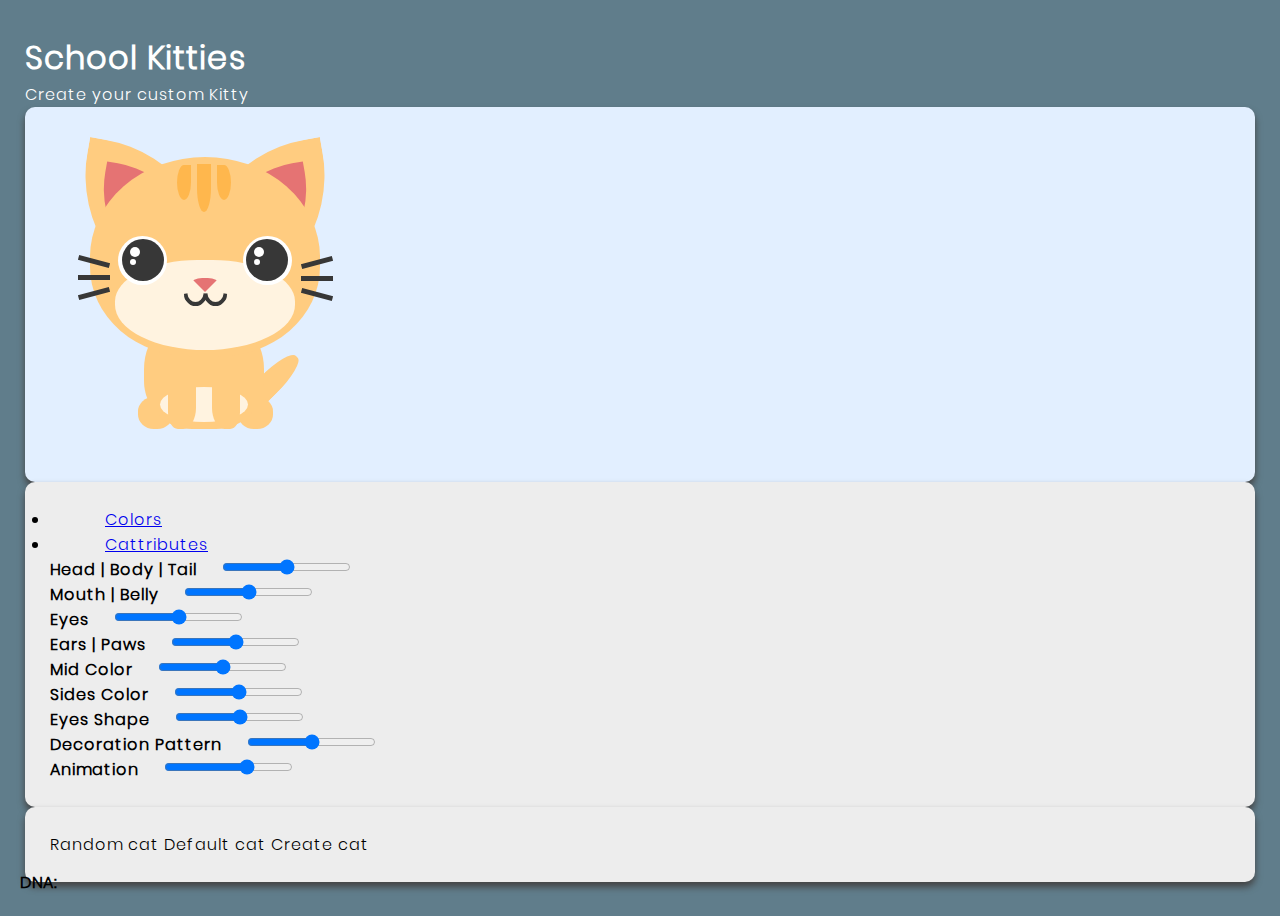
<file: index.html>
<html lang="en">
  <head>
    <meta charset="UTF-8" />
    <meta name="viewport" content="width=device-width, initial-scale=1.0" />
    <title>Academy kitties</title>
    <link
      rel="stylesheet"
      href="https://cdn.jsdelivr.net/npm/bootstrap@4.6.1/dist/css/bootstrap.min.css"
      integrity="sha384-zCbKRCUGaJDkqS1kPbPd7TveP5iyJE0EjAuZQTgFLD2ylzuqKfdKlfG/eSrtxUkn"
      crossorigin="anonymous"
    />

    <script
      src="https://cdn.jsdelivr.net/npm/jquery@3.5.1/dist/jquery.slim.min.js"
      integrity="sha384-DfXdz2htPH0lsSSs5nCTpuj/zy4C+OGpamoFVy38MVBnE+IbbVYUew+OrCXaRkfj"
      crossorigin="anonymous"
    ></script>
    <script
      src="https://cdn.jsdelivr.net/npm/popper.js@1.16.1/dist/umd/popper.min.js"
      integrity="sha384-9/reFTGAW83EW2RDu2S0VKaIzap3H66lZH81PoYlFhbGU+6BZp6G7niu735Sk7lN"
      crossorigin="anonymous"
    ></script>
    <script
      src="https://cdn.jsdelivr.net/npm/bootstrap@4.6.1/dist/js/bootstrap.min.js"
      integrity="sha384-VHvPCCyXqtD5DqJeNxl2dtTyhF78xXNXdkwX1CZeRusQfRKp+tA7hAShOK/B/fQ2"
      crossorigin="anonymous"
    ></script>

    <link rel="stylesheet" href="assets/css/mystyle.css" />
    <link rel="stylesheet" href="assets/css/cats.css" />
    <link rel="stylesheet" href="assets/css/colors.css" />
    <link rel="stylesheet" href="assets/css/factory.css" />
    <link rel="stylesheet" href="assets/css/frontend.css" />
    <link rel="stylesheet" href="assets/css/animations.css" />
  </head>
  <body>
    <div class="container p-5" style="margin-top: 1vh; margin-bottom: 1vh">
      <div>
        <h1 class="c-white">School Kitties</h1>
        <p class="c-white">Create your custom Kitty</p>
      </div>
      <div class="row">
        <div class="col-lg-4 catBox m-2 light-b-shadow">
          <div class="cat">
            <div class="cat__ear">
              <div id="leftEar" class="cat__ear--left">
                <div class="cat__ear--left-inside"></div>
              </div>
              <div id="rightEar" class="cat__ear--right">
                <div class="cat__ear--right-inside"></div>
              </div>
            </div>

            <div id="head" class="cat__head movingHead">
              <div id="midDot" class="cat__head-dots">
                <div id="leftDot" class="cat__head-dots_left"></div>
                <div id="rightDot" class="cat__head-dots_right"></div>
              </div>
              <div class="cat__eye">
                <div class="cat__eye--left">
                  <span class="pupil-left"></span>
                </div>
                <div class="cat__eye--right">
                  <span class="pupil-right"></span>
                </div>
              </div>
              <div class="cat__nose"></div>

              <div class="cat__mouth-contour"></div>
              <div class="cat__mouth-left"></div>
              <div class="cat__mouth-right"></div>

              <div class="cat__whiskers-left"></div>
              <div class="cat__whiskers-right"></div>
            </div>

            <div class="cat__body">
              <div class="cat__chest"></div>

              <div class="cat__chest_inner"></div>

              <div class="cat__paw-left"></div>
              <div class="cat__paw-left_inner"></div>

              <div class="cat__paw-right"></div>
              <div class="cat__paw-right_inner"></div>

              <div id="tail" class="cat__tail"></div>
            </div>
          </div>
          <br />
          <div class="dnaDiv" id="catDNA">
            <b>
              DNA:
              <!-- Colors -->
              <span id="dnahead"></span>
              <span id="dnamouth"></span>
              <span id="dnaeyes"></span>
              <span id="dnaears"></span>

              <!-- Cattributes -->
              <span id="dnashape"></span>
              <span id="dnadecoration"></span>
              <span id="dnadecorationMid"></span>
              <span id="dnadecorationSides"></span>
              <span id="dnadanimation"></span>
              <span id="dnaspecial"></span>
            </b>
          </div>
        </div>
        <div class="col-lg-7 cattributes m-2 light-b-shadow">
          <ul class="nav nav-tabs">
            <li class="nav-item active">
              <a class="nav-link active" data-toggle="tab" href="#home">
                Colors
              </a>
            </li>
            <li>
              <a class="nav-link" data-toggle="tab" href="#menu1">
                Cattributes
              </a>
            </li>
          </ul>

          <div class="tab-content">
            <div id="home" class="tab-pane fade show active">
              <div class="form-group">
                <label for="formControlRange"
                  ><b>Head | Body | Tail</b
                  ><span class="badge badge-dark ml-2" id="bodycode"></span
                ></label>
                <input
                  type="range"
                  min="0"
                  max="99"
                  class="form-control-range"
                  id="bodycolor"
                />
              </div>
              <div class="form-group">
                <label for="formControlRange">
                  <b>Mouth | Belly</b
                  ><span class="badge badge-dark ml-2" id="mouthcode"></span>
                </label>
                <input
                  type="range"
                  min="0"
                  max="99"
                  class="form-control-range"
                  id="mouthcolor"
                />
              </div>
              <div class="form-group">
                <label for="formControlRange">
                  <b>Eyes</b
                  ><span class="badge badge-dark ml-2" id="eyescore"></span>
                </label>
                <input
                  type="range"
                  min="0"
                  max="99"
                  class="form-control-range"
                  id="eyesColor"
                />
              </div>
              <div class="form-group">
                <label for="formControlRange">
                  <b>Ears | Paws</b
                  ><span class="badge badge-dark ml-2" id="earscore"></span>
                </label>
                <input
                  type="range"
                  min="0"
                  max="99"
                  class="form-control-range"
                  id="earsColor"
                />
              </div>
              <div class="form-group">
                <label for="formControlRange">
                  <b>Mid Color</b
                  ><span
                    class="badge badge-dark ml-2"
                    id="decorationMidcolorName"
                  ></span>
                </label>
                <input
                  type="range"
                  min="0"
                  max="99"
                  class="form-control-range"
                  id="decorationMidcolor"
                />
              </div>
              <div class="form-group">
                <label for="formControlRange">
                  <b>Sides Color</b
                  ><span
                    class="badge badge-dark ml-2"
                    id="decorationSidescolorName"
                  ></span>
                </label>
                <input
                  type="range"
                  min="0"
                  max="99"
                  class="form-control-range"
                  id="decorationSidescolor"
                />
              </div>
            </div>
            <div id="menu1" class="tab-pane fade">
              <div class="form-group">
                <label for="formControlRange">
                  <b>Eyes Shape</b
                  ><span class="badge badge-dark ml-2" id="eyesName"></span>
                </label>
                <input
                  type="range"
                  min="0"
                  max="2"
                  class="form-control-range"
                  id="eyesShape"
                />
              </div>
              <div class="form-group">
                <label for="formControlRange">
                  <b>Decoration Pattern</b
                  ><span
                    class="badge badge-dark ml-2"
                    id="decorationPatternName"
                  ></span>
                </label>
                <input
                  type="range"
                  min="0"
                  max="2"
                  class="form-control-range"
                  id="decorationPattern"
                />
              </div>
              <div class="form-group">
                <label for="formControlRange">
                  <b>Animation</b
                  ><span
                    class="badge badge-dark ml-2"
                    id="animationName"
                  ></span>
                </label>
                <input
                  type="range"
                  min="0"
                  max="3"
                  class="form-control-range"
                  id="animation"
                />
              </div>
            </div>
          </div>
        </div>
      </div>
      <div class="row">
        <div class="col-lg-11 cattributes m-2 light-b-shadow">
          <buton class="btn btn-primary" id="random-btn">Random cat</buton>
          <buton class="btn btn-secondary" id="default-btn">Default cat</buton>
          <buton class="btn btn-info" id="create-btn">Create cat</buton>
        </div>
      </div>
    </div>
  </body>
  <script src="assets/js/colors.js"></script>
  <script src="assets/js/catSettings.js"></script>
  <script src="assets/js/catFactory.js"></script>
  <script src="assets/js/buttons.js"></script>
</html>
</file>
<file: assets/css/mystyle.css>
@font-face {
  font-family: "Poppins";
  src        : url("Poppins-Light.ttf");
}

body {
  font-family: Poppins;
  font-weight: 500;
  letter-spacing: 1px; 
}


.navbar-light {
  background: #ffffff;
}

.fit-content {
  width: fit-content;
}

html {
  overflow-x: hidden;  
}

.abs-center {
  display        : flex;
  align-items    : center;
  justify-content: center;
  min-height     : 80vh;
  text-align     : center;
}

p {
  letter-spacing: 1px;
}

#message {
  margin  : 10px;
  position: fixed;
  bottom  : 4rem;
  z-index : 2000;
  right   : 10px;
}

.pointer {

  cursor: pointer;

}

/*  Alignment */

.no-wrap {
  flex-wrap: nowrap;
}


.item-c {
  align-items: center;
}


.t-inline {
  white-space: nowrap;
}

td,
th {
  vertical-align: text-top;
}

.va-0 {
  vertical-align: unset;
}


.scale-2 {
  transform: scale(1.6);
}

.table td,
.table th {
  border: none;
}

.hidden {
  transition: all .2s ease-in-out;
  display   : none;
}

.dflex {
  display: flex;
}

.dblock {
  display: block;
}

.show-block {
  display: inline-block;
}

/* SIZING */

.minw-05 {
  width: 5%;
}

.minw-10 {
  width: 10%;
}

.minw-20 {
  width: 20%;
}

.minw-15 {
  width: 15%;
}

.minw-30 {
  width: 30%;
}

.minw-40 {
  width: 40%;
}

.minw-50 {
  width: 50%;
}

.minw-60 {
  width: 60%;
}

.minw-70 {
  width: 70%;
}

.minw-80 {
  width: 80%;
}

.minw-90 {
  width: 80%;
}

.minw-100 {
  width: 100%;
}

.vh-100 {

  min-height: 100vh;
}

.vh-10 {

  min-height: 10vh;
}

.vh-15 {

  min-height: 15vh;
}


/* BOXES */

#results {

  margin  : 10px;
  position: fixed;
  bottom  : 10px;
  z-index : 2000;
  right   : 10px;
}


/* TOOLTIP */
.tooltip-btn {
  padding-left    : 5px;
  padding-right   : 5px;
  padding-bottom  : 0px;
  padding-top     : 0px;
  color           : #721c24;
  background-color: #f8d7da;
  border-color    : #f5c6cb;
}

.tooltip-inner {
  background: #cce5ff;
  color     : #004085;
  padding   : 10px;
}

.tooltip.show {

  opacity: 1;
}

.arrow::before,
.bs-tooltip-right .arrow::before,
.bs-tooltip-left .arrow::before,
.bs-tooltip-top .arrow::before {
  border-top-color: #cce5ff;


}

/* opacity */

.opacity-on {

  opacity: 0;
}

.opacity-9 {

  opacity: 0.9;

}

.opacity-8 {

  opacity: 0.8;

}

.opacity-7 {

  opacity: 0.7;

}

.opacity-6 {

  opacity: 0.6;

}

/* TEXT ALIGMENT */


.underline {

  text-decoration: underline;

}


.ta-l {

  text-align: left;
}

.ta-c {

  text-align: center;

}

.ta-r {

  text-align: right;

}

.tsp-1 {
  letter-spacing: 1px;
}


.tsp-2 {
  letter-spacing: 2px;
}

/* SHADOW*/


.light-shadow {

  text-shadow: 1px 2px 3px #8e8e8e;

}

.light-b-shadow {
  box-shadow: 0px 5px 7px 0px #444444;
}

/*BORDER*/

.none-border {
  border: none;
}

.radius-50 {

  border-radius: 50%;
}

.radius-10 {

  border-radius: 10px;
}


/* TRANSITIONS */

.trans-fast {
  transition: all .75s ease;
}

.trans-normal {
  transition: all 1s ease;
}

.trans-slow {
  transition: all 1.5s ease;
}

/* Text size */

h4 {
  font-size: 1rem;
}

.fs-50 {
  font-size: 50%;
}


/* Margin and padding */

.m-0 {
  margin: 0px;
}

.m-1 {
  margin: 5px;
}

.mt-0 {
  margin-top: 0px;
}

.mt-05 {
  margin-top: 5px;
}

.mt-1 {
  margin-top: 10px;
}

.mt-2 {
  margin-top: 30px;
}

.mt-3 {
  margin-top: 50px;
}

.mt-4 {
  margin-top: 80px;
}

.mb-0 {
  margin-bottom: 5px;
}

.mb-1 {
  margin-bottom: 10px;
}

.mb-2 {
  margin-bottom: 30px;
}

.mb-3 {
  margin-bottom: 50px;
}

.mb-4 {
  margin-bottom: 80px;
}

.ml-1 {
  margin-left: 10px;
}

.ml-2 {
  margin-left: 20px;
}

.ml-3 {
  margin-left: 30px;
}

.ml-4 {
  margin-left: 45px;
}

.mr-1 {
  margin-right: 10px;
}

.mr-2 {
  margin-right: 20px;
}

.mr-3 {
  margin-right: 30px;
}

.mr-4 {
  margin-right: 45px;
}

.p-1 {
  padding: 1px;
}

.p-2 {
  padding: 10px;
}

.p-3 {
  padding: 15px;
}

.p-4 {
  padding: 20px;
}

.p-5 {
  padding: 25px;
}

.pt-0 {
  padding-top: 0px;
}

.pt-05 {
  padding-top: 5px;
}

.pt-1 {
  padding-top: 10px;
}

.pt-2 {
  padding-top: 20px;
}

.pt-3 {
  padding-top: 30px;
}

.pt-4 {
  padding-top: 40px;
}

.pt-5 {
  padding-bottom: 50px;
}

.pb-1 {
  padding-bottom: 10px;
}

.pb-2 {
  padding-bottom: 20px;
}

.pb-3 {
  padding-bottom: 30px;
}

.pb-4 {
  padding-bottom: 40px;
}

.pb-5 {
  padding-bottom: 50px;
}

/* EFFECTS ANIMATIONS */

.reflex-box {

  -webkit-box-reflect: below 5px -webkit-gradient(linear, left top, left bottom, from(transparent), color-stop(0%, transparent), to(rgba(250, 250, 250, 0.2)))
}

.grow {
  transition: all .2s ease-in-out;
}

.grow:hover {
  transform: scale(1.1);
}

.fadeoutleft {
  opacity  : 0;
  overflow : hidden;
  transform: translateX(-90%);

}

.myfadeOut {
  opacity   : 0;
  transition: all 0.5s ease-in-out;
}

.fadeinright {
  opacity  : 0;
  overflow : hidden;
  transform: translateX(90%);

}
</file>
<file: assets/css/cats.css>
*,
*::before,
*::after {
  margin: 0;
  padding: 0;
  box-sizing: inherit;
}
html {
  box-sizing: border-box;
  overflow-y: scroll;
}
body {
  background: #607d8b;
}

.cat__head {
  position: relative;
  width: 230px;
  height: 200px;
  border: 6px solid transparent;
  -webkit-border-radius: 50% 50% 45% 45%;
  border-radius: 50% 50% 45% 45%;
  background: #ffcc80;
  z-index: 20;
}
.cat__head-dots {
  position: absolute;
  left: 101px;
  height: 48px;
  top: 1px;
  width: 14px;
  background: #ffb74d;
  -webkit-border-radius: 0 0 50% 50%;
  border-radius: 0 0 50% 50%;
}

.cat__head-dots_left {
  position: absolute;
  content: '';
  top: 1px;
  width: 14px;
  height: 35px;
  background: #ffb74d;
  left: -20px;
  border-radius: 50% 0 50% 50%;
}
.cat__head-dots_right {
  position: absolute;
  content: '';
  top: 1px;
  width: 14px;
  height: 35px;
  background: #ffb74d;
  left: 20px;
  border-radius: 0 50% 50% 50%;
}

.cat__ear {
  position: relative;
}
.cat__ear--left,
.cat__ear--right {
  position: absolute;
  top: -8px;
  width: 150px;
  height: 150px;
  border: 5px solid transparent;
  border-radius: 90% 0 90% 0;
  background: #ffcc80;
  display: flex;
  justify-content: center;
  align-items: center;
}
.cat__ear--left {
  transform: scale(-1, 1) rotate(170deg);
  left: -14px;
}
.cat__ear--right {
  transform: rotate(170deg);
  left: 94px;
}
.cat__ear--left-inside,
.cat__ear--right-inside {
  width: 108px;
  height: 108px;
  border-radius: 90% 0 90% 0;
  background: #e57373;
}
.cat__eye {
  position: absolute;
  top: 35px;
  left: -16px;
  display: flex;
}
.cat__eye--left,
.cat__eye--right {
  width: 49px;
  height: 49px;
  background: #fff;
  border-radius: 50%;
  margin: 38px;
  z-index: 100;
}
.cat__eye span {
  position: absolute;
  top: 41px;
  width: 42px;
  height: 42px;
  background: #373737;
  border-radius: 50%;
  z-index: 200;
}
.cat__eye span::after {
  content: '';
  top: 8px;
  left: 8px;
  position: absolute;
  width: 10px;
  height: 10px;
  border-radius: 50%;
  background: #fff;
}
.cat__eye span::before {
  content: '';
  top: 20px;
  left: 8px;
  position: absolute;
  width: 6px;
  height: 6px;
  border-radius: 50%;
  background: #fff;
}
.cat__eye span.pupil-left {
  left: 42px;
}
.cat__eye span.pupil-right {
  left: 166px;
}
.cat__nose {
  position: absolute;
  top: 115px;
  left: 95px;
  width: 0;
  height: 0;
  border-right: 14px solid rgba(255, 255, 255, 0);
  border-left: 14px solid rgba(255, 255, 255, 0);
  border-top: 14px solid #e57373;
  border-radius: 40%;
  z-index: 100;
}
.cat__mouth-contour {
  position: absolute;
  top: 97px;
  left: 19px;
  background: #fff3e0;
  width: 180px;
  height: 90px;
  -webkit-border-radius: 55% 55% 60% 60%;
  border-radius: 55% 55% 60% 60%;
}
.cat__mouth-left,
.cat__mouth-right {
  position: absolute;
  top: 120px;
  width: 23px;
  height: 23px;
  -webkit-border-radius: 50%;
  border-radius: 50%;
  border: 4px solid #373737;
  border-right: 3px solid rgba(255, 255, 255, 0);
  border-top: 3px solid rgba(255, 255, 255, 0);
  transform: rotate(-45deg);
}
.cat__mouth-left {
  left: 88px;
}
.cat__mouth-right {
  left: 108px;
}
.cat__whiskers-left,
.cat__whiskers-right {
  position: relative;
}
.cat__whiskers-left,
.cat__whiskers-right,
.cat__whiskers-left::after,
.cat__whiskers-right::after,
.cat__whiskers-left::before,
.cat__whiskers-right::before {
  width: 32px;
  height: 5px;
  background: #373737;
}
.cat__whiskers-left::before,
.cat__whiskers-right::before,
.cat__whiskers-left::after,
.cat__whiskers-right::after {
  content: '';
  position: absolute;
  left: 0;
}
.cat__whiskers-left {
  top: 112px;
  left: -18px;
}
.cat__whiskers-left::before {
  top: -16px;
  transform: rotate(15deg);
}
.cat__whiskers-left::after {
  top: 16px;
  transform: rotate(-15deg);
}
.cat__whiskers-right {
  top: 108px;
  left: 205px;
}
.cat__whiskers-right::before {
  top: -16px;
  transform: rotate(-15deg);
}
.cat__whiskers-right::after {
  top: 16px;
  transform: rotate(15deg);
}
.cat__body {
  position: relative;
}
.cat__chest {
  position: absolute;
  left: 54px;
  top: -48px;
  width: 120px;
  height: 120px;
  background: #ffcc80;
  border: 5px solid transparent;
  border-radius: 50% 50% 40% 40%;
  z-index: 3;
}
.cat__chest_inner {
  content: '';
  position: absolute;
  top: 30px;
  left: 70px;
  width: 88px;
  height: 35px;
  border-radius: 50%;
  background: #fff3e0;
  z-index: 4;
}
.cat__paw-left,
.cat__paw-right {
  position: absolute;
  top: 24px;
  width: 28px;
  height: 48px;
  background: #ffcc80;
  border: none;
  border-bottom: 5px solid transparent;
  border-left: 5px solid transparent;
  border-right: 5px solid transparent;
  z-index: 5;
}

.cat__paw-right_inner {
  content: '';
  position: absolute;
  top: 40px;
  left: 148px;
  width: 35px;
  height: 32px;
  background: #ffcc80;
  border-radius: 45%;
  border: 5px solid transparent;
  z-index: 2;
}

.cat__paw-left_inner {
  content: '';
  position: absolute;
  top: 40px;
  left: 48px;
  width: 35px;
  height: 32px;
  background: #ffcc80;
  border-radius: 45%;
  border: 5px solid transparent;
  z-index: 2;
}
.cat__paw-left {
  left: 78px;
  border-radius: 0 0 45% 35%;
}
.cat__paw-left::after {
  left: -32px;
}
.cat__paw-right {
  left: 122px;
  border-radius: 0 0 35% 45%;
}
.cat__paw-right::after {
  left: 16px;
}
.cat__tail {
  position: absolute;
  top: 20px;
  left: 130px;
  width: 90px;
  height: 23px;
  background: #ffcc80;
  border: 5px solid transparent;
  border-radius: 45%;
  z-index: 1;
  transform: rotate(-45deg);
}
/* .cursor {
    position: absolute;
    height: 23px;
    width: 23px;
    border: none;
    border-radius: 50%;
    background: #b40660;
    transform: translateX(-50%) translateY(-50%);
    z-index: 4000;
} */
</file>
<file: assets/css/colors.css>
.black {

  color:#000000;
 }


 
 .c-red {
   color:#db4343;
 }

 
.blue {
  color:#2E91FC;

}


 .c-white {
  color:#ffffff;
 }
 
 .light-c {
  color: #71748D;
 }
  /* backgrounds */

  .bg-blue {
    background-color:#2E91FC;
    color:#ffffff;
    }
 

 .bg-light-grey {
  background-color: #f2f2f2f2;
} 

  .bg-white {
  
    background-color: #fff;

  }

  /* GRADIENT */

   .blue-gr {

    background-image: linear-gradient(to right,#008ED4, #45a6d3);
   }
   .black-gr {

    background-image: linear-gradient(to right,#1b1b1b, #444444);
   }
</file>
<file: assets/css/factory.css>
.catBox {
    background-color: #e2efff;
    border-radius: 10px;
    padding-top: 50px;
    padding-left: 65px;
    padding-bottom: 100px;
}

.cattributes {
    padding: 25px;
    background-color: #ededed;
    border-radius: 10px;
}

.dnaDiv {
    position: absolute;
    left:20px;
    bottom: 5px;

}
</file>
<file: assets/css/frontend.css>
.frontend {
    height: 90vh;
    padding-top: 105px;    
    background: url('../images/banner.png') no-repeat;
    background-size: cover;
    background-position:bottom;
}


.navbar-brand {
    font-weight: 700;
}

.nav-link {
    padding: 17px 55px;
    margin-right: 25px;    
}

.nav-link b {
    color:#000000;
    transition: 0.3s ease-in;
}

.nav-link b:hover {
    color: #ed5b0d;
}

.catGroup { 
    margin-top: 120px;
    width: 50%;    
}

#canvas {
    position: absolute;
}

.banner {
    background-color: rgba(161, 36, 7, 0.8);
    margin-top: -30px;
    padding-top: 50px;
    padding-bottom: 50px;
    border-radius: 10px;    
    width: 82%;
    text-align: center;
    position: relative;    
}

.middleBox {
    margin-top: 80px;
    margin-bottom: 120px;
}

footer {
    position: static;
    bottom: 0;
    width: 100%;
    height: 100px;
    padding: 4vh;
    background: #F8F8F8;
}

.featureBox {

    padding-left:30px;
    padding-right:30px;
    padding-top: 70px;
    padding-bottom: 70px;
    border: 1px solid #ffc5c2;
    border-radius: 10px;
    margin:10px;
    transition: 0.8s ease-in-out;
}

.featureBox h4 {
    font-weight: 600;
} 

.featureBox:hover {
    border: 1px solid #ffffff;
    box-shadow: 0px 16px 35px 0px rgba(0, 0, 2, 0.08);
}


.egg {
    width: 150px;
    height: 150px;
    background: url('../images/egg.png') no-repeat;
    background-size: contain;
}

/* BUTTONS */

.red-btn {
    background-image: -webkit-linear-gradient(0deg, #f14437 0%, #ed5b0d 99%);
    color: #ffffff;
    border-radius: 30px;
    padding: 17px 55px;
    font-weight: 600;
    letter-spacing: 1px;
  }
  .red-btn:hover {
    background-color: #cc3737;
    color: #ffffff;
  }
  
 .white-btn {
    background: #ffffff;    
    border-radius: 30px;
    padding: 17px 3vw;
    font-weight: 600;
    letter-spacing: 1px;
 } 


 .animation-wrapper {
     position: fixed;
 }

.particle,
.particle:after {
	background: transparent;
}

.particle:after {
	position: absolute;
	content: "";
	top: 2560px;
}

.particle-1 {
	animation: animParticle 20s linear infinite;
	box-shadow: 0px 0px #fff, 1763px 178px #fff, 542px 452px #fff, 264px 2460px #fff, 2250px 144px #fff, 38px 277px #fff, 1066px 451px #fff, 72px 1234px #fff, 1193px 1259px #fff, 1163px 2193px #fff, 187px 1228px #fff, 1185px 1935px #fff, 1367px 1745px #fff, 642px 2036px #fff, 2345px 1531px #fff, 147px 2003px #fff, 2174px 1354px #fff, 1491px 833px #fff, 467px 374px #fff, 1827px 1265px #fff, 612px 17px #fff, 1675px 1904px #fff, 1721px 156px #fff, 545px 2018px #fff, 216px 1150px #fff, 1987px 958px #fff, 544px 2344px #fff, 56px 932px #fff, 341px 1527px #fff, 1379px 475px #fff, 67px 2383px #fff, 1689px 479px #fff, 148px 1297px #fff, 606px 203px #fff, 2190px 2033px #fff, 2093px 884px #fff, 486px 89px #fff, 1734px 1376px #fff, 853px 1382px #fff, 2177px 2417px #fff, 899px 444px #fff, 1009px 591px #fff, 187px 1256px #fff, 437px 2478px #fff, 2444px 1447px #fff, 574px 937px #fff, 2329px 2194px #fff, 842px 575px #fff, 1564px 843px #fff, 1830px 199px #fff, 976px 86px #fff, 349px 2303px #fff, 2145px 72px #fff, 1850px 1704px #fff, 498px 1835px #fff, 1573px 808px #fff, 1025px 855px #fff, 122px 961px #fff, 702px 1487px #fff, 1754px 902px #fff, 1021px 2476px #fff, 1525px 2063px #fff, 2418px 660px #fff, 2537px 482px #fff, 586px 2442px #fff, 902px 1978px #fff, 415px 499px #fff, 1930px 1082px #fff, 737px 18px #fff, 1792px 10px #fff, 1785px 1193px #fff, 1835px 1838px #fff, 2306px 744px #fff, 998px 2405px #fff, 2307px 591px #fff, 760px 551px #fff, 700px 1473px #fff, 931px 1695px #fff, 1909px 256px #fff, 1124px 573px #fff, 2557px 195px #fff, 2486px 2263px #fff, 2227px 2518px #fff, 949px 1565px #fff, 508px 1788px #fff, 2158px 2053px #fff, 1050px 519px #fff, 2248px 287px #fff, 991px 1813px #fff, 1032px 615px #fff, 1449px 2505px #fff, 1025px 2301px #fff, 3px 1105px #fff, 2497px 1020px #fff, 1284px 1746px #fff, 491px 2228px #fff, 478px 1871px #fff, 151px 734px #fff, 2289px 2018px #fff, 64px 1154px #fff, 2060px 1508px #fff, 2352px 2052px #fff, 2076px 2401px #fff, 2260px 1632px #fff, 1726px 2343px #fff, 1928px 624px #fff, 834px 2109px #fff, 816px 461px #fff, 68px 1647px #fff, 1004px 2476px #fff, 127px 267px #fff, 1817px 1788px #fff, 770px 655px #fff, 1855px 2285px #fff, 1593px 2008px #fff, 2133px 1959px #fff, 789px 200px #fff, 867px 1581px #fff, 400px 2044px #fff, 1658px 83px #fff, 729px 1841px #fff, 50px 392px #fff, 518px 1226px #fff, 30px 622px #fff, 545px 1700px #fff, 642px 241px #fff, 299px 599px #fff, 1865px 2235px #fff, 1659px 2146px #fff, 2458px 1958px #fff, 557px 789px #fff, 223px 2275px #fff, 771px 712px #fff, 311px 1255px #fff, 393px 1867px #fff, 2457px 1536px #fff, 197px 762px #fff, 2463px 1435px #fff, 1709px 1px #fff, 1911px 713px #fff, 1960px 2015px #fff, 2409px 1620px #fff, 531px 2460px #fff, 998px 2251px #fff, 1059px 2264px #fff, 795px 2412px #fff, 1761px 1308px #fff, 2195px 500px #fff, 1116px 1487px #fff, 696px 2208px #fff, 1721px 1290px #fff, 1220px 979px #fff, 920px 970px #fff, 2193px 1410px #fff, 2199px 889px #fff, 928px 1332px #fff, 2359px 210px #fff, 523px 2485px #fff, 1181px 1190px #fff, 410px 2003px #fff, 791px 2197px #fff, 2192px 1405px #fff, 2538px 1869px #fff, 892px 1966px #fff, 1087px 876px #fff, 2502px 1623px #fff, 2475px 2471px #fff, 913px 635px #fff, 1671px 904px #fff, 510px 1568px #fff, 2396px 1203px #fff, 140px 349px #fff, 1844px 1902px #fff, 2354px 1555px #fff, 2484px 18px #fff, 1814px 570px #fff, 1271px 2222px #fff, 828px 100px #fff, 312px 1131px #fff, 1244px 570px #fff, 1042px 2498px #fff, 1437px 2249px #fff, 521px 42px #fff, 1626px 3px #fff, 845px 1140px #fff, 1416px 2384px #fff, 1088px 1277px #fff, 2176px 162px #fff, 2211px 582px #fff, 2155px 69px #fff, 709px 2346px #fff, 871px 2076px #fff, 2219px 1056px #fff, 2284px 630px #fff, 1754px 438px #fff, 569px 250px #fff, 2527px 184px #fff, 280px 1717px #fff, 1781px 504px #fff, 1115px 1536px #fff, 418px 1711px #fff, 2438px 2450px #fff, 1628px 915px #fff, 1235px 69px #fff, 2107px 1600px #fff, 840px 1216px #fff, 2291px 1661px #fff, 2427px 1076px #fff, 948px 1442px #fff, 677px 1868px #fff, 1012px 1504px #fff, 2260px 2211px #fff, 2125px 26px #fff, 1249px 1846px #fff, 2343px 2480px #fff, 2476px 1404px #fff, 2191px 2411px #fff, 2518px 53px #fff, 1128px 1188px #fff, 981px 1349px #fff, 1060px 1683px #fff, 1085px 787px #fff, 410px 1832px #fff, 676px 939px #fff, 2239px 1633px #fff, 2364px 59px #fff, 2532px 1213px #fff, 1774px 1199px #fff, 1457px 576px #fff, 1678px 1140px #fff, 2454px 927px #fff, 2305px 1865px #fff, 469px 1879px #fff, 2376px 1929px #fff, 1361px 2282px #fff, 1211px 1500px #fff, 1026px 319px #fff, 204px 1985px #fff, 1948px 1328px #fff, 2378px 1644px #fff, 1100px 1770px #fff, 604px 2439px #fff, 1905px 2511px #fff, 792px 1060px #fff, 1261px 2047px #fff, 1988px 1482px #fff, 2324px 915px #fff, 795px 2139px #fff, 344px 2194px #fff, 617px 1221px #fff, 2098px 1661px #fff, 919px 2106px #fff, 621px 1251px #fff, 1743px 2093px #fff, 2228px 2097px #fff, 570px 749px #fff, 2457px 490px #fff, 1589px 2192px #fff, 147px 2358px #fff, 186px 239px #fff, 841px 1686px #fff, 1469px 1445px #fff, 655px 2459px #fff, 572px 1916px #fff, 1803px 2269px #fff, 813px 429px #fff, 128px 1302px #fff, 1048px 442px #fff, 2298px 350px #fff, 2454px 2125px #fff, 1583px 203px #fff, 1925px 1333px #fff, 573px 2319px #fff, 267px 1436px #fff, 1939px 2212px #fff, 2431px 1433px #fff, 84px 2505px #fff, 818px 95px #fff, 1379px 198px #fff, 40px 870px #fff, 2113px 252px #fff, 325px 71px #fff, 150px 1269px #fff, 1003px 1203px #fff, 410px 789px #fff, 650px 1982px #fff, 396px 477px #fff, 2157px 1446px #fff, 1917px 1324px #fff, 1307px 495px #fff, 2267px 2441px #fff, 1775px 1562px #fff, 1887px 227px #fff, 706px 1976px #fff, 388px 1755px #fff, 2551px 2234px #fff, 393px 528px #fff, 1913px 1428px #fff, 184px 2430px #fff, 1005px 809px #fff, 900px 2005px #fff, 2504px 1703px #fff, 727px 28px #fff, 2378px 2210px #fff, 1324px 1162px #fff, 2338px 821px #fff, 1290px 964px #fff, 920px 865px #fff, 1830px 1068px #fff, 1468px 378px #fff, 805px 902px #fff, 1106px 2500px #fff, 1243px 963px #fff, 913px 2470px #fff, 1489px 1350px #fff, 1016px 946px #fff, 1508px 933px #fff, 894px 966px #fff, 1450px 50px #fff, 1241px 2145px #fff, 1810px 1087px #fff, 266px 1192px #fff, 347px 1872px #fff, 1568px 114px #fff, 811px 672px #fff, 1032px 163px #fff, 1857px 370px #fff, 1668px 289px #fff, 2302px 2287px #fff, 2273px 1198px #fff, 136px 904px #fff, 371px 2401px #fff, 15px 214px #fff, 188px 1850px #fff, 2386px 2546px #fff, 2091px 2032px #fff, 301px 136px #fff, 2352px 2064px #fff, 1851px 1270px #fff, 2484px 1985px #fff, 359px 2413px #fff, 874px 1489px #fff, 510px 162px #fff, 1573px 2137px #fff, 1651px 1398px #fff, 1002px 188px #fff, 1152px 2009px #fff, 1677px 2117px #fff, 2383px 880px #fff, 1830px 1269px #fff, 1724px 1398px #fff, 873px 412px #fff, 853px 2380px #fff, 2407px 515px #fff, 1969px 2053px #fff, 1779px 1122px #fff, 874px 1126px #fff, 975px 1717px #fff, 1950px 1043px #fff, 472px 86px #fff, 1187px 2047px #fff, 651px 420px #fff, 1940px 825px #fff, 1541px 746px #fff, 2428px 145px #fff, 2370px 1677px #fff, 1280px 80px #fff, 456px 300px #fff, 696px 2289px #fff, 1388px 2452px #fff, 1344px 815px #fff, 1802px 822px #fff, 1237px 651px #fff, 1226px 1318px #fff, 988px 1919px #fff, 1121px 1947px #fff, 1857px 956px #fff, 2507px 1114px #fff, 1015px 2512px #fff, 1407px 111px #fff, 1609px 1512px #fff, 1253px 700px #fff, 1460px 660px #fff, 1800px 178px #fff, 228px 719px #fff, 1678px 468px #fff, 2460px 1px #fff, 2162px 1743px #fff, 1614px 1241px #fff, 912px 147px #fff, 1758px 1868px #fff, 2262px 2132px #fff, 479px 1784px #fff, 853px 2119px #fff, 408px 364px #fff, 545px 1069px #fff, 2350px 1804px #fff, 1196px 1270px #fff, 1484px 2341px #fff, 260px 1890px #fff, 1887px 1163px #fff, 214px 290px #fff, 152px 1061px #fff, 242px 1891px #fff, 982px 738px #fff, 547px 2496px #fff, 940px 1977px #fff, 2152px 2299px #fff, 718px 1795px #fff, 1642px 867px #fff, 1719px 1752px #fff, 494px 511px #fff, 2211px 490px #fff, 1574px 1520px #fff, 505px 83px #fff, 731px 2452px #fff, 1451px 1022px #fff, 79px 1431px #fff, 1728px 1653px #fff, 2427px 2402px #fff, 2393px 1433px #fff, 1350px 993px #fff, 64px 656px #fff, 2164px 1757px #fff, 1456px 238px #fff, 2003px 1043px #fff, 1599px 407px #fff, 2190px 2317px #fff, 430px 2364px #fff, 147px 53px #fff, 979px 1263px #fff, 274px 1412px #fff, 2215px 1315px #fff, 890px 1700px #fff, 1359px 645px #fff, 602px 623px #fff, 431px 45px #fff, 2251px 488px #fff, 370px 55px #fff, 213px 2194px #fff, 1143px 2330px #fff, 94px 2544px #fff, 592px 118px #fff, 684px 623px #fff, 1530px 2324px #fff, 763px 857px #fff, 2061px 333px #fff, 189px 1564px #fff, 2193px 1683px #fff, 230px 2387px #fff, 560px 2119px #fff, 2049px 269px #fff, 2308px 1261px #fff, 347px 249px #fff, 2180px 2291px #fff, 305px 2497px #fff, 1347px 1381px #fff, 1687px 147px #fff, 1670px 2060px #fff, 464px 1087px #fff, 1402px 1653px #fff, 790px 2190px #fff, 1252px 1214px #fff, 11px 955px #fff, 635px 827px #fff, 1222px 1462px #fff, 317px 381px #fff, 1067px 1573px #fff, 2306px 877px #fff, 1832px 2518px #fff, 227px 2486px #fff, 1263px 1866px #fff, 489px 2082px #fff, 590px 776px #fff, 1251px 2049px #fff, 749px 2542px #fff, 2010px 2404px #fff, 1005px 1614px #fff, 1926px 1652px #fff, 1637px 1522px #fff, 1423px 1627px #fff, 2305px 1072px #fff, 2357px 2047px #fff, 2138px 2343px #fff, 1359px 1116px #fff, 11px 1038px #fff, 2451px 1260px #fff, 2130px 1342px #fff, 1903px 105px #fff, 530px 373px #fff, 478px 1856px #fff, 969px 1998px #fff, 1607px 1541px #fff, 1798px 595px #fff, 2206px 2092px #fff, 1818px 54px #fff, 521px 2540px #fff, 702px 895px #fff, 1713px 927px #fff, 359px 1977px #fff, 924px 2122px #fff, 1576px 1808px #fff, 1907px 374px #fff, 592px 2237px #fff, 1556px 752px #fff, 1608px 2240px #fff, 1498px 136px #fff, 457px 2331px #fff, 2524px 1949px #fff, 1697px 2413px #fff, 2254px 1573px #fff, 1646px 777px #fff, 1049px 1747px #fff, 2385px 1779px #fff, 613px 1302px #fff, 1343px 1679px #fff, 1582px 2232px #fff, 403px 1063px #fff, 1439px 1665px #fff, 1302px 1524px #fff, 2228px 950px #fff, 579px 1684px #fff, 1506px 247px #fff, 704px 1690px #fff, 2435px 202px #fff, 1624px 977px #fff, 1741px 651px #fff, 1258px 478px #fff, 1839px 1043px #fff, 288px 974px #fff, 641px 2177px #fff, 2542px 1451px #fff, 2507px 2526px #fff, 1001px 512px #fff, 2278px 1613px #fff, 2422px 49px #fff, 1653px 1058px #fff, 1339px 29px #fff, 626px 2270px #fff, 1280px 627px #fff, 285px 150px #fff, 2300px 329px #fff, 1693px 966px #fff, 670px 2445px #fff, 361px 2059px #fff, 1307px 1482px #fff, 1943px 659px #fff, 12px 1775px #fff, 2374px 1892px #fff, 1679px 1854px #fff, 1746px 402px #fff, 645px 2549px #fff, 1819px 109px #fff, 1374px 1650px #fff, 325px 851px #fff, 256px 822px #fff, 2384px 2274px #fff, 631px 2403px #fff, 171px 1361px #fff, 275px 1668px #fff, 2459px 894px #fff, 2289px 1490px #fff, 398px 1132px #fff, 1525px 1211px #fff, 670px 2123px #fff, 1698px 2559px #fff, 2200px 439px #fff, 1017px 587px #fff, 1897px 213px #fff, 2013px 1216px #fff, 31px 95px #fff, 2552px 329px #fff, 1696px 823px #fff, 1362px 982px #fff, 2026px 495px #fff, 891px 1843px #fff, 1262px 1096px #fff, 1396px 1031px #fff, 803px 1984px #fff, 1247px 2287px #fff, 1489px 388px #fff, 1929px 930px #fff, 2013px 673px #fff, 1481px 1239px #fff, 1678px 766px #fff, 1422px 1545px #fff, 1058px 2411px #fff, 533px 299px #fff, 1662px 223px #fff, 994px 1935px #fff, 1997px 2098px #fff, 1510px 2369px #fff, 1093px 489px #fff, 2186px 689px #fff, 585px 2481px #fff, 320px 1146px #fff, 441px 529px #fff, 393px 2550px #fff, 2423px 2418px #fff, 1607px 106px #fff, 2345px 1583px #fff;
	height: 1px;
	width: 1px;
}

.particle-1:after {
	box-shadow: 0px 0px #fff, 785px 58px #fff, 2162px 150px #fff, 23px 1516px #fff, 1236px 114px #fff, 1562px 1588px #fff, 604px 2525px #fff, 2301px 764px #fff, 1767px 512px #fff, 1780px 1937px #fff, 2501px 1072px #fff, 2303px 728px #fff, 2312px 2147px #fff, 814px 2093px #fff, 2238px 1997px #fff, 58px 2231px #fff, 1528px 1703px #fff, 186px 770px #fff, 959px 1426px #fff, 660px 320px #fff, 1587px 120px #fff, 1474px 1586px #fff, 2207px 455px #fff, 774px 202px #fff, 1180px 1731px #fff, 482px 197px #fff, 1018px 350px #fff, 202px 2152px #fff, 2281px 1678px #fff, 2370px 1219px #fff, 374px 621px #fff, 63px 2267px #fff, 918px 979px #fff, 2013px 376px #fff, 2042px 416px #fff, 2442px 1152px #fff, 425px 1999px #fff, 28px 1001px #fff, 184px 978px #fff, 2502px 1282px #fff, 1369px 1322px #fff, 2447px 1933px #fff, 192px 2333px #fff, 2460px 2521px #fff, 1734px 1649px #fff, 785px 992px #fff, 1092px 1826px #fff, 736px 1506px #fff, 2403px 1536px #fff, 2438px 604px #fff, 125px 2421px #fff, 1802px 1491px #fff, 1591px 3px #fff, 2512px 374px #fff, 1170px 2263px #fff, 1436px 1389px #fff, 732px 1001px #fff, 92px 2462px #fff, 2072px 2383px #fff, 2048px 1084px #fff, 1910px 2143px #fff, 433px 1607px #fff, 1965px 1756px #fff, 2438px 2041px #fff, 654px 115px #fff, 1883px 173px #fff, 1365px 1900px #fff, 2222px 1039px #fff, 1748px 606px #fff, 1436px 2094px #fff, 2121px 802px #fff, 1302px 2468px #fff, 299px 1237px #fff, 345px 232px #fff, 843px 627px #fff, 1542px 2545px #fff, 861px 1873px #fff, 1527px 1239px #fff, 704px 1960px #fff, 1288px 1128px #fff, 2143px 89px #fff, 1163px 545px #fff, 2519px 1962px #fff, 1442px 536px #fff, 1196px 871px #fff, 61px 2206px #fff, 2307px 1536px #fff, 968px 966px #fff, 2036px 2100px #fff, 921px 1352px #fff, 20px 1975px #fff, 1548px 1652px #fff, 2148px 997px #fff, 1382px 1497px #fff, 1038px 209px #fff, 771px 1111px #fff, 689px 722px #fff, 1683px 447px #fff, 1571px 11px #fff, 868px 83px #fff, 166px 1600px #fff, 2485px 1285px #fff, 2297px 2051px #fff, 431px 521px #fff, 2392px 1765px #fff, 1231px 357px #fff, 1625px 1327px #fff, 180px 1857px #fff, 1885px 110px #fff, 1510px 2497px #fff, 713px 2300px #fff, 581px 2449px #fff, 848px 1011px #fff, 879px 1644px #fff, 1767px 2001px #fff, 1080px 30px #fff, 1232px 662px #fff, 937px 1825px #fff, 965px 2442px #fff, 479px 479px #fff, 739px 1601px #fff, 331px 1873px #fff, 1372px 16px #fff, 290px 1522px #fff, 153px 1748px #fff, 829px 1559px #fff, 1424px 1327px #fff, 2052px 1218px #fff, 683px 425px #fff, 1510px 782px #fff, 31px 243px #fff, 520px 2123px #fff, 1094px 2083px #fff, 356px 1200px #fff, 18px 1775px #fff, 320px 1735px #fff, 927px 1024px #fff, 2185px 1193px #fff, 1249px 139px #fff, 583px 320px #fff, 1801px 1150px #fff, 122px 1718px #fff, 2215px 122px #fff, 219px 800px #fff, 2466px 1196px #fff, 356px 1238px #fff, 1741px 514px #fff, 1361px 1146px #fff, 98px 2536px #fff, 1658px 2442px #fff, 1087px 1332px #fff, 1634px 1109px #fff, 932px 593px #fff, 2558px 2041px #fff, 125px 1061px #fff, 484px 1172px #fff, 2200px 1129px #fff, 2528px 2308px #fff, 2350px 315px #fff, 1288px 1357px #fff, 2235px 1329px #fff, 1744px 1480px #fff, 2167px 73px #fff, 1309px 1250px #fff, 681px 1521px #fff, 1022px 406px #fff, 2089px 201px #fff, 1150px 1715px #fff, 208px 2466px #fff, 1422px 2450px #fff, 855px 1650px #fff, 2323px 500px #fff, 2317px 1649px #fff, 686px 11px #fff, 852px 1519px #fff, 2385px 702px #fff, 1675px 1100px #fff, 1086px 457px #fff, 1629px 1207px #fff, 1361px 1753px #fff, 2144px 1691px #fff, 2039px 1138px #fff, 926px 2165px #fff, 1603px 2280px #fff, 1042px 393px #fff, 1332px 91px #fff, 717px 1359px #fff, 1381px 867px #fff, 2324px 789px #fff, 604px 1497px #fff, 2028px 981px #fff, 649px 1448px #fff, 1326px 68px #fff, 1893px 1611px #fff, 118px 1204px #fff, 956px 892px #fff, 547px 683px #fff, 935px 405px #fff, 1658px 2420px #fff, 1103px 1192px #fff, 1618px 1329px #fff, 1125px 1772px #fff, 977px 881px #fff, 450px 2438px #fff, 1726px 2516px #fff, 167px 590px #fff, 853px 1755px #fff, 2450px 2000px #fff, 2117px 1776px #fff, 1115px 1177px #fff, 1538px 66px #fff, 1878px 1975px #fff, 1218px 1342px #fff, 638px 134px #fff, 1435px 229px #fff, 340px 2505px #fff, 672px 644px #fff, 282px 1424px #fff, 763px 31px #fff, 1225px 1470px #fff, 1022px 1058px #fff, 1538px 2074px #fff, 1345px 1406px #fff, 1px 691px #fff, 939px 1217px #fff, 621px 70px #fff, 1414px 2197px #fff, 1701px 1773px #fff, 738px 1679px #fff, 2137px 2224px #fff, 794px 599px #fff, 1007px 1844px #fff, 2067px 221px #fff, 1191px 1480px #fff, 370px 1602px #fff, 1394px 966px #fff, 2139px 720px #fff, 860px 1479px #fff, 100px 121px #fff, 1740px 960px #fff, 1878px 426px #fff, 824px 460px #fff, 1691px 2517px #fff, 1338px 1127px #fff, 736px 1807px #fff, 2483px 1478px #fff, 1486px 2427px #fff, 1216px 284px #fff, 1941px 657px #fff, 85px 2220px #fff, 2070px 1440px #fff, 1530px 418px #fff, 1729px 1991px #fff, 1165px 36px #fff, 2007px 1801px #fff, 1942px 615px #fff, 2373px 1998px #fff, 1685px 432px #fff, 138px 712px #fff, 752px 2149px #fff, 2188px 347px #fff, 1593px 1012px #fff, 2032px 1567px #fff, 987px 751px #fff, 1883px 800px #fff, 2177px 1195px #fff, 457px 1708px #fff, 2208px 650px #fff, 758px 2043px #fff, 54px 1869px #fff, 66px 1024px #fff, 668px 193px #fff, 2061px 842px #fff, 2300px 1977px #fff, 912px 1697px #fff, 1392px 399px #fff, 1835px 783px #fff, 879px 9px #fff, 1690px 140px #fff, 498px 275px #fff, 190px 1128px #fff, 1367px 68px #fff, 566px 860px #fff, 2271px 2029px #fff, 119px 329px #fff, 2514px 2097px #fff, 1834px 486px #fff, 220px 2260px #fff, 1622px 616px #fff, 209px 1044px #fff, 388px 1209px #fff, 439px 2532px #fff, 1677px 1024px #fff, 1784px 939px #fff, 2156px 555px #fff, 325px 18px #fff, 630px 1250px #fff, 2459px 1481px #fff, 2328px 420px #fff, 160px 1455px #fff, 29px 1340px #fff, 1349px 1215px #fff, 1206px 305px #fff, 1912px 2024px #fff, 1544px 2001px #fff, 437px 1315px #fff, 2286px 131px #fff, 436px 1538px #fff, 216px 907px #fff, 2214px 279px #fff, 568px 1038px #fff, 2509px 454px #fff, 2469px 2436px #fff, 380px 1152px #fff, 114px 1580px #fff, 1816px 2273px #fff, 1122px 2138px #fff, 744px 2050px #fff, 523px 2267px #fff, 948px 1445px #fff, 2186px 764px #fff, 1696px 1201px #fff, 1250px 1315px #fff, 221px 1324px #fff, 1119px 1900px #fff, 1425px 2196px #fff, 321px 210px #fff, 2235px 722px #fff, 43px 1989px #fff, 1149px 726px #fff, 1872px 863px #fff, 2142px 846px #fff, 1504px 805px #fff, 2125px 435px #fff, 45px 2560px #fff, 886px 216px #fff, 2458px 668px #fff, 1389px 940px #fff, 1585px 549px #fff, 460px 452px #fff, 703px 670px #fff, 1561px 1701px #fff, 1441px 1135px #fff, 872px 1244px #fff, 1266px 1751px #fff, 1603px 1765px #fff, 1658px 191px #fff, 2211px 753px #fff, 1707px 2412px #fff, 1751px 1593px #fff, 431px 1263px #fff, 263px 1105px #fff, 772px 242px #fff, 88px 1262px #fff, 1274px 119px #fff, 2086px 1192px #fff, 1361px 1552px #fff, 2558px 2034px #fff, 217px 1189px #fff, 1727px 2450px #fff, 494px 716px #fff, 1192px 2250px #fff, 2439px 177px #fff, 1587px 1610px #fff, 1375px 1119px #fff, 2413px 642px #fff, 752px 946px #fff, 670px 786px #fff, 649px 1137px #fff, 234px 1812px #fff, 2336px 1531px #fff, 452px 887px #fff, 1909px 2400px #fff, 1854px 880px #fff, 1338px 181px #fff, 1px 1193px #fff, 336px 1627px #fff, 737px 786px #fff, 1500px 931px #fff, 2297px 1616px #fff, 762px 2438px #fff, 1644px 979px #fff, 2210px 230px #fff, 1610px 1779px #fff, 226px 579px #fff, 2487px 2504px #fff, 568px 850px #fff, 2134px 2126px #fff, 944px 621px #fff, 738px 1570px #fff, 545px 851px #fff, 2094px 174px #fff, 812px 440px #fff, 2525px 274px #fff, 965px 950px #fff, 832px 345px #fff, 2528px 1744px #fff, 2221px 2036px #fff, 1224px 973px #fff, 1907px 1850px #fff, 179px 1867px #fff, 247px 2476px #fff, 1581px 199px #fff, 1025px 2544px #fff, 80px 1935px #fff, 2190px 1409px #fff, 1009px 491px #fff, 1838px 1863px #fff, 493px 1858px #fff, 284px 1775px #fff, 958px 1303px #fff, 2261px 819px #fff, 659px 657px #fff, 358px 1678px #fff, 1467px 2312px #fff, 1487px 547px #fff, 1570px 1109px #fff, 1130px 1412px #fff, 2134px 2458px #fff, 1075px 727px #fff, 1502px 2136px #fff, 2298px 1492px #fff, 2529px 2417px #fff, 151px 739px #fff, 1121px 165px #fff, 2193px 236px #fff, 2540px 807px #fff, 1594px 1149px #fff, 1688px 2490px #fff, 309px 1246px #fff, 864px 1317px #fff, 291px 1562px #fff, 1400px 2404px #fff, 941px 2034px #fff, 864px 1562px #fff, 2294px 2531px #fff, 2490px 2175px #fff, 908px 15px #fff, 2006px 2365px #fff, 1539px 245px #fff, 164px 885px #fff, 1860px 1163px #fff, 1090px 2451px #fff, 1898px 605px #fff, 852px 2177px #fff, 1252px 1030px #fff, 1007px 1019px #fff, 922px 2148px #fff, 493px 1712px #fff, 2440px 90px #fff, 1758px 24px #fff, 1248px 694px #fff, 1446px 1024px #fff, 2100px 2015px #fff, 56px 926px #fff, 1525px 1233px #fff, 2268px 786px #fff, 1710px 2521px #fff, 1498px 192px #fff, 2424px 538px #fff, 1338px 302px #fff, 1687px 529px #fff, 2128px 260px #fff, 389px 1253px #fff, 965px 910px #fff, 284px 2444px #fff, 112px 351px #fff, 649px 1578px #fff, 1861px 1245px #fff, 386px 279px #fff, 2415px 81px #fff, 1364px 779px #fff, 1755px 1278px #fff, 1729px 1330px #fff, 1972px 1527px #fff, 1465px 2463px #fff, 132px 189px #fff, 2361px 1665px #fff, 1857px 2031px #fff, 233px 1703px #fff, 175px 162px #fff, 845px 1813px #fff, 708px 144px #fff, 323px 2428px #fff, 1848px 1104px #fff, 1810px 2329px #fff, 1265px 1149px #fff, 1044px 2296px #fff, 1856px 1193px #fff, 1342px 617px #fff, 518px 1219px #fff, 2285px 1310px #fff, 947px 1584px #fff, 1292px 2194px #fff, 172px 2364px #fff, 579px 1985px #fff, 172px 44px #fff, 172px 410px #fff, 991px 1362px #fff, 1205px 630px #fff, 1814px 524px #fff, 1713px 653px #fff, 1802px 98px #fff, 1856px 1475px #fff, 2201px 984px #fff, 2044px 1682px #fff, 918px 1094px #fff, 1571px 1899px #fff, 1188px 2046px #fff, 617px 1103px #fff, 298px 7px #fff, 1726px 1808px #fff, 1077px 1024px #fff, 701px 1423px #fff, 718px 329px #fff, 1769px 2546px #fff, 372px 1632px #fff, 1705px 138px #fff, 1570px 1807px #fff, 1355px 1379px #fff, 137px 1705px #fff, 1405px 247px #fff, 1448px 1113px #fff, 2526px 1751px #fff, 2303px 2530px #fff, 1368px 697px #fff, 1888px 1104px #fff, 1162px 130px #fff, 952px 1px #fff, 443px 1282px #fff, 1201px 911px #fff, 345px 2098px #fff, 41px 1931px #fff, 631px 1592px #fff, 1980px 1781px #fff, 455px 1891px #fff, 1112px 2099px #fff, 2183px 828px #fff, 111px 1506px #fff, 1466px 2077px #fff, 1666px 523px #fff, 2449px 968px #fff, 1522px 209px #fff, 245px 949px #fff, 1368px 1478px #fff, 308px 159px #fff, 861px 723px #fff, 23px 2303px #fff, 1505px 13px #fff, 1220px 807px #fff, 524px 512px #fff, 421px 2024px #fff, 1650px 2209px #fff, 329px 2406px #fff, 2094px 345px #fff, 2009px 862px #fff, 900px 1019px #fff, 1984px 755px #fff, 790px 2407px #fff, 329px 2097px #fff, 1921px 278px #fff, 73px 1371px #fff, 1671px 2080px #fff, 1721px 877px #fff, 284px 1813px #fff, 1825px 200px #fff, 2148px 2238px #fff, 1789px 2473px #fff, 1583px 295px #fff, 1222px 836px #fff, 47px 728px #fff, 530px 1838px #fff, 1830px 1291px #fff, 1628px 983px #fff, 2194px 1398px #fff, 1899px 410px #fff, 2120px 1291px #fff, 579px 1885px #fff, 850px 470px #fff, 587px 1316px #fff, 837px 1388px #fff, 1613px 2073px #fff, 13px 1957px #fff, 804px 1632px #fff, 928px 1203px #fff, 964px 2073px #fff, 888px 87px #fff, 1258px 1307px #fff, 1460px 2472px #fff, 1277px 763px #fff, 954px 2290px #fff, 2374px 2097px #fff, 241px 536px #fff, 1246px 202px #fff, 2526px 597px #fff, 1932px 27px #fff, 2486px 114px #fff, 2506px 2325px #fff, 2473px 496px #fff, 2386px 1246px #fff, 1366px 1967px #fff;
	height: 2px;
	width: 2px;
}

.particle-2 {
	animation: animParticle 12s linear infinite;
	box-shadow: 0px 0px #fff, 1071px 1609px #fff, 1100px 159px #fff, 686px 1813px #fff, 2058px 138px #fff, 1944px 2278px #fff, 2039px 1238px #fff, 1249px 2329px #fff, 516px 349px #fff, 744px 1544px #fff, 1310px 1335px #fff, 1307px 1052px #fff, 373px 390px #fff, 41px 363px #fff, 2519px 2164px #fff, 782px 627px #fff, 873px 804px #fff, 2053px 2427px #fff, 423px 802px #fff, 554px 2129px #fff, 171px 947px #fff, 544px 2088px #fff, 1527px 1046px #fff, 1851px 603px #fff, 1872px 69px #fff, 548px 363px #fff, 2197px 2078px #fff, 2509px 2276px #fff, 1566px 1192px #fff, 1563px 2492px #fff, 880px 2219px #fff, 1846px 21px #fff, 1295px 1235px #fff, 1142px 1625px #fff, 1670px 229px #fff, 1867px 2047px #fff, 261px 1355px #fff, 1165px 1584px #fff, 1032px 689px #fff, 2339px 2420px #fff, 820px 1753px #fff, 2395px 1725px #fff, 1457px 399px #fff, 2056px 2402px #fff, 1495px 2421px #fff, 1716px 30px #fff, 1613px 2267px #fff, 1988px 787px #fff, 1238px 671px #fff, 1930px 770px #fff, 2041px 529px #fff, 1363px 1285px #fff, 497px 1255px #fff, 1481px 1512px #fff, 933px 1680px #fff, 237px 1753px #fff, 1451px 2381px #fff, 1610px 1810px #fff, 1706px 2034px #fff, 108px 207px #fff, 1198px 550px #fff, 178px 2179px #fff, 2082px 1881px #fff, 1406px 263px #fff, 539px 822px #fff, 90px 213px #fff, 2072px 2313px #fff, 2503px 1208px #fff, 2169px 806px #fff, 626px 291px #fff, 877px 2335px #fff, 736px 1712px #fff, 27px 1994px #fff, 2085px 177px #fff, 219px 2348px #fff, 1757px 487px #fff, 1130px 115px #fff, 2284px 2532px #fff, 1114px 2513px #fff, 210px 702px #fff, 730px 1935px #fff, 608px 2224px #fff, 2059px 1034px #fff, 805px 2492px #fff, 680px 690px #fff, 1547px 1551px #fff, 476px 1881px #fff, 112px 365px #fff, 1574px 456px #fff, 45px 2017px #fff, 2401px 763px #fff, 1475px 1285px #fff, 1915px 442px #fff, 1134px 2533px #fff, 2237px 1879px #fff, 391px 1997px #fff, 529px 583px #fff, 1390px 971px #fff, 2155px 2117px #fff, 1483px 1641px #fff, 964px 1975px #fff, 631px 1461px #fff, 1995px 693px #fff, 1810px 1321px #fff, 1456px 2386px #fff, 439px 1381px #fff, 1189px 1803px #fff, 1933px 1307px #fff, 2318px 1385px #fff, 1275px 2399px #fff, 923px 1032px #fff, 189px 2043px #fff, 1476px 1770px #fff, 1642px 1078px #fff, 684px 2028px #fff, 1025px 998px #fff, 2px 438px #fff, 1px 219px #fff, 1777px 956px #fff, 407px 1589px #fff, 368px 2217px #fff, 1931px 2323px #fff, 1198px 1184px #fff, 1205px 2005px #fff, 1716px 2489px #fff, 973px 1516px #fff, 2236px 218px #fff, 1257px 2551px #fff, 1289px 1636px #fff, 2405px 1922px #fff, 543px 593px #fff, 838px 1018px #fff, 492px 2343px #fff, 844px 1841px #fff, 320px 1509px #fff, 1451px 1813px #fff, 636px 463px #fff, 1162px 1441px #fff, 398px 2370px #fff, 2431px 2120px #fff, 1152px 1529px #fff, 1783px 2122px #fff, 2216px 2143px #fff, 728px 86px #fff, 1900px 2473px #fff, 2188px 1970px #fff, 2101px 1307px #fff, 1508px 107px #fff, 1562px 428px #fff, 342px 1445px #fff, 582px 1580px #fff, 1612px 244px #fff, 1881px 2404px #fff, 286px 2269px #fff, 51px 1481px #fff, 794px 1841px #fff, 1639px 1472px #fff, 454px 214px #fff, 2335px 207px #fff, 740px 1410px #fff, 589px 616px #fff, 2290px 1157px #fff, 1693px 1462px #fff, 1558px 353px #fff, 343px 534px #fff, 796px 2077px #fff, 887px 989px #fff, 2075px 191px #fff, 752px 963px #fff, 537px 2363px #fff, 1319px 1983px #fff, 1702px 1889px #fff, 1322px 754px #fff, 414px 2315px #fff, 1738px 1111px #fff, 1069px 1967px #fff, 895px 266px #fff, 2041px 118px #fff, 1788px 897px #fff, 1920px 359px #fff, 46px 457px #fff, 1015px 2237px #fff, 156px 554px #fff, 1884px 2391px #fff, 926px 177px #fff, 1809px 1846px #fff, 1452px 2292px #fff, 2401px 1219px #fff, 1347px 1526px #fff, 1589px 1356px #fff, 1026px 1819px #fff, 2136px 594px #fff, 825px 352px #fff, 1119px 2549px #fff, 445px 141px #fff, 1494px 1446px #fff, 2031px 1847px #fff, 1540px 280px #fff, 158px 1059px #fff, 1823px 2523px #fff, 144px 2309px #fff;
	height: 2px;
	width: 2px;
}

.particle-2:after {
	box-shadow: 0px 0px #fff, 1012px 441px #fff, 1188px 223px #fff, 1676px 980px #fff, 45px 1468px #fff, 783px 20px #fff, 614px 938px #fff, 120px 49px #fff, 172px 2228px #fff, 413px 1125px #fff, 2426px 1961px #fff, 47px 652px #fff, 104px 1918px #fff, 622px 1070px #fff, 936px 1413px #fff, 2187px 130px #fff, 604px 467px #fff, 553px 2525px #fff, 2152px 845px #fff, 548px 2012px #fff, 2370px 1111px #fff, 1631px 1776px #fff, 1304px 487px #fff, 1346px 1795px #fff, 2374px 593px #fff, 804px 182px #fff, 1800px 1341px #fff, 1745px 1187px #fff, 134px 2140px #fff, 1693px 883px #fff, 1557px 2421px #fff, 1558px 1349px #fff, 2384px 2177px #fff, 424px 2166px #fff, 587px 512px #fff, 1815px 1699px #fff, 1009px 1402px #fff, 51px 30px #fff, 570px 212px #fff, 681px 2291px #fff, 106px 527px #fff, 2260px 434px #fff, 496px 1168px #fff, 1641px 1469px #fff, 444px 1044px #fff, 2106px 788px #fff, 1241px 358px #fff, 287px 1407px #fff, 778px 1315px #fff, 2045px 1388px #fff, 160px 1918px #fff, 906px 1374px #fff, 2342px 1794px #fff, 272px 2199px #fff, 1223px 1961px #fff, 999px 231px #fff, 574px 1890px #fff, 2213px 2179px #fff, 1912px 346px #fff, 878px 1840px #fff, 203px 1211px #fff, 457px 61px #fff, 1881px 999px #fff, 1804px 211px #fff, 1776px 348px #fff, 793px 2213px #fff, 1742px 1442px #fff, 1560px 366px #fff, 372px 75px #fff, 2403px 2396px #fff, 269px 1572px #fff, 2054px 1249px #fff, 289px 2101px #fff, 1365px 223px #fff, 1613px 1226px #fff, 1711px 2193px #fff, 285px 272px #fff, 179px 1746px #fff, 1312px 51px #fff, 737px 2258px #fff, 829px 1910px #fff, 1594px 2143px #fff, 2424px 1298px #fff, 392px 2472px #fff, 2419px 1519px #fff, 925px 697px #fff, 2044px 274px #fff, 205px 2371px #fff, 490px 1258px #fff, 1091px 1295px #fff, 2438px 2351px #fff, 1038px 82px #fff, 1384px 1760px #fff, 1524px 2215px #fff, 2029px 1388px #fff, 1016px 1715px #fff, 624px 1491px #fff, 1479px 1895px #fff, 534px 1787px #fff, 54px 672px #fff, 1844px 16px #fff, 1900px 2387px #fff, 261px 857px #fff, 1478px 1541px #fff, 498px 118px #fff, 1889px 177px #fff, 2418px 219px #fff, 2020px 2290px #fff, 2297px 2060px #fff, 2028px 832px #fff, 2261px 139px #fff, 10px 451px #fff, 2006px 1538px #fff, 1897px 79px #fff, 221px 1950px #fff, 1075px 60px #fff, 449px 2023px #fff, 815px 1711px #fff, 813px 2461px #fff, 1771px 1098px #fff, 699px 2147px #fff, 273px 948px #fff, 1292px 2124px #fff, 1896px 2456px #fff, 16px 2275px #fff, 548px 703px #fff, 1562px 2525px #fff, 1749px 203px #fff, 1127px 2116px #fff, 638px 1065px #fff, 317px 749px #fff, 750px 1910px #fff, 1133px 2352px #fff, 339px 1556px #fff, 1854px 182px #fff, 205px 822px #fff, 686px 721px #fff, 1839px 625px #fff, 1789px 1859px #fff, 1087px 810px #fff, 346px 978px #fff, 2019px 700px #fff, 2402px 3px #fff, 1784px 557px #fff, 380px 2068px #fff, 2452px 1109px #fff, 325px 1043px #fff, 2546px 1861px #fff, 680px 215px #fff, 381px 2506px #fff, 2304px 1330px #fff, 648px 2157px #fff, 1818px 956px #fff, 1656px 1465px #fff, 1761px 1682px #fff, 2049px 1228px #fff, 2045px 424px #fff, 2023px 2498px #fff, 1896px 279px #fff, 1590px 1026px #fff, 1152px 1388px #fff, 591px 1227px #fff, 1053px 409px #fff, 415px 2424px #fff, 393px 991px #fff, 640px 2439px #fff, 2112px 1333px #fff, 2238px 437px #fff, 1290px 282px #fff, 1521px 1586px #fff, 2248px 2535px #fff, 426px 1839px #fff, 749px 418px #fff, 821px 94px #fff, 1062px 1518px #fff, 1845px 2323px #fff, 1835px 2313px #fff, 1324px 2238px #fff, 1446px 828px #fff, 2464px 1033px #fff, 547px 704px #fff, 34px 2512px #fff, 1792px 1303px #fff, 1915px 767px #fff, 887px 2395px #fff, 1243px 740px #fff, 215px 1439px #fff, 837px 2112px #fff, 1947px 1434px #fff, 1592px 1120px #fff, 360px 2384px #fff, 1907px 2175px #fff, 1394px 1035px #fff, 2493px 395px #fff, 645px 812px #fff, 1048px 136px #fff, 2431px 2351px #fff, 1708px 920px #fff, 1972px 1483px #fff, 1848px 1484px #fff, 948px 2304px #fff;
	height: 2px;
	width: 2px;
}

.particle-3 {
	animation: animParticle 18s linear infinite;
	box-shadow: 0px 0px #fff, 1933px 310px #fff, 278px 2451px #fff, 568px 2027px #fff, 1409px 1469px #fff, 607px 583px #fff, 2367px 2441px #fff, 1619px 2182px #fff, 1675px 2299px #fff, 2284px 1012px #fff, 1466px 48px #fff, 1312px 767px #fff, 501px 28px #fff, 454px 929px #fff, 2492px 592px #fff, 917px 1226px #fff, 630px 1146px #fff, 356px 1773px #fff, 595px 2024px #fff, 1281px 1354px #fff, 1410px 1963px #fff, 2115px 1610px #fff, 2421px 2146px #fff, 2392px 2469px #fff, 731px 2200px #fff, 2198px 364px #fff, 2459px 1251px #fff, 1410px 2207px #fff, 2436px 2410px #fff, 2137px 1289px #fff, 1104px 2286px #fff, 2298px 339px #fff, 1254px 2175px #fff, 1085px 366px #fff, 649px 1254px #fff, 1517px 1287px #fff, 2028px 1992px #fff, 2455px 139px #fff, 406px 2230px #fff, 287px 1340px #fff, 696px 1193px #fff, 1078px 612px #fff, 2389px 2325px #fff, 959px 669px #fff, 2184px 15px #fff, 2297px 2253px #fff, 737px 1454px #fff, 52px 2119px #fff, 523px 255px #fff, 2449px 2452px #fff, 1074px 1629px #fff, 2558px 1833px #fff, 56px 661px #fff, 1286px 217px #fff, 195px 825px #fff, 2213px 1711px #fff, 49px 1079px #fff, 2267px 693px #fff, 1067px 2435px #fff, 2516px 1949px #fff, 2375px 697px #fff, 2283px 219px #fff, 1345px 1816px #fff, 2536px 397px #fff, 1926px 979px #fff, 762px 906px #fff, 1127px 743px #fff, 418px 1528px #fff, 1214px 2211px #fff, 1486px 2031px #fff, 248px 2155px #fff, 726px 644px #fff, 1660px 1802px #fff, 145px 970px #fff, 440px 2149px #fff, 367px 86px #fff, 1862px 2437px #fff, 1549px 1522px #fff, 1650px 2514px #fff, 1430px 1032px #fff, 906px 2204px #fff, 1547px 36px #fff, 2080px 2451px #fff, 2437px 1092px #fff, 2183px 2517px #fff, 148px 981px #fff, 2319px 673px #fff, 2012px 2388px #fff, 2391px 1482px #fff, 963px 1992px #fff, 374px 1093px #fff, 1967px 2509px #fff, 1371px 458px #fff, 200px 1889px #fff, 727px 589px #fff, 1271px 2296px #fff, 1539px 1597px #fff, 225px 2196px #fff, 1339px 3px #fff, 588px 2027px #fff, 555px 2477px #fff;
	height: 4px;
	width: 4px;
}

.particle-3:after {
	box-shadow: 0px 0px #fff, 1147px 893px #fff, 1945px 2153px #fff, 1533px 1094px #fff, 697px 2206px #fff, 423px 251px #fff, 653px 1623px #fff, 872px 41px #fff, 64px 2194px #fff, 500px 2441px #fff, 2452px 1742px #fff, 1888px 104px #fff, 1585px 134px #fff, 1579px 1592px #fff, 1990px 1757px #fff, 157px 1870px #fff, 320px 2085px #fff, 506px 1373px #fff, 1170px 1370px #fff, 1007px 387px #fff, 464px 307px #fff, 1258px 1895px #fff, 690px 952px #fff, 1424px 96px #fff, 761px 2016px #fff, 1932px 233px #fff, 272px 1688px #fff, 973px 2504px #fff, 2025px 2295px #fff, 2378px 36px #fff, 1914px 10px #fff, 2462px 2020px #fff, 2269px 1771px #fff, 1053px 2113px #fff, 269px 1961px #fff, 802px 2200px #fff, 1913px 2048px #fff, 1469px 1778px #fff, 883px 1259px #fff, 1113px 2021px #fff, 1715px 2018px #fff, 1158px 2104px #fff, 795px 420px #fff, 612px 772px #fff, 1185px 1697px #fff, 1550px 1777px #fff, 490px 1854px #fff, 1475px 598px #fff, 1930px 1338px #fff, 2247px 2207px #fff, 2425px 953px #fff, 2287px 1255px #fff, 375px 732px #fff, 158px 1949px #fff, 1931px 1297px #fff, 2483px 1515px #fff, 2245px 854px #fff, 1096px 2550px #fff, 741px 2113px #fff, 1129px 312px #fff, 829px 2111px #fff, 1010px 102px #fff, 386px 1976px #fff, 576px 90px #fff, 841px 1995px #fff, 1991px 1187px #fff, 315px 1057px #fff, 1691px 1319px #fff, 794px 2486px #fff, 910px 1512px #fff, 76px 732px #fff, 1665px 1431px #fff, 1004px 1362px #fff, 1848px 1011px #fff, 431px 2475px #fff, 379px 1246px #fff, 130px 1380px #fff, 2156px 246px #fff, 408px 1984px #fff, 2407px 535px #fff, 1112px 670px #fff, 2063px 2515px #fff, 1216px 525px #fff, 571px 763px #fff, 2507px 1742px #fff, 2172px 1046px #fff, 68px 2421px #fff, 875px 1490px #fff, 1732px 102px #fff, 435px 781px #fff, 541px 693px #fff, 2310px 1499px #fff, 1122px 2238px #fff, 2132px 2548px #fff, 1896px 2461px #fff, 502px 144px #fff, 1171px 711px #fff, 50px 441px #fff, 588px 1872px #fff, 1722px 2501px #fff, 2125px 2082px #fff;
	height: 4px;
	width: 4px;
}

@keyframes animParticle {
	from {
		transform: translateY(0px);
	}

	to {
		transform: translateY(-2560px);
	}
}
</file>
<file: assets/css/animations.css>
.tiltHead {
  animation: tiltHeadK 5s infinite;
}
@keyframes tiltHeadK {
  0%,
  100% {
    transform: rotate(0deg);
  }
  25% {
    transform: rotate(-5deg);
  }
  75% {
    transform: rotate(5deg);
  }
}

.leftRightHead {
  animation: leftRightHeadK 5s infinite;
}
@keyframes leftRightHeadK {
  0%,
  100% {
    transform: translateX(0px);
  }
  25% {
    transform: translateX(8px);
  }
  75% {
    transform: translateX(-8px);
  }
}

.upDownHead {
  animation: upDownHeadK 5s infinite;
}
@keyframes upDownHeadK {
  0%,
  100% {
    transform: translateY(0px);
  }
  25% {
    transform: translateY(8px);
  }
  75% {
    transform: translateY(-8px);
  }
}
</file>
